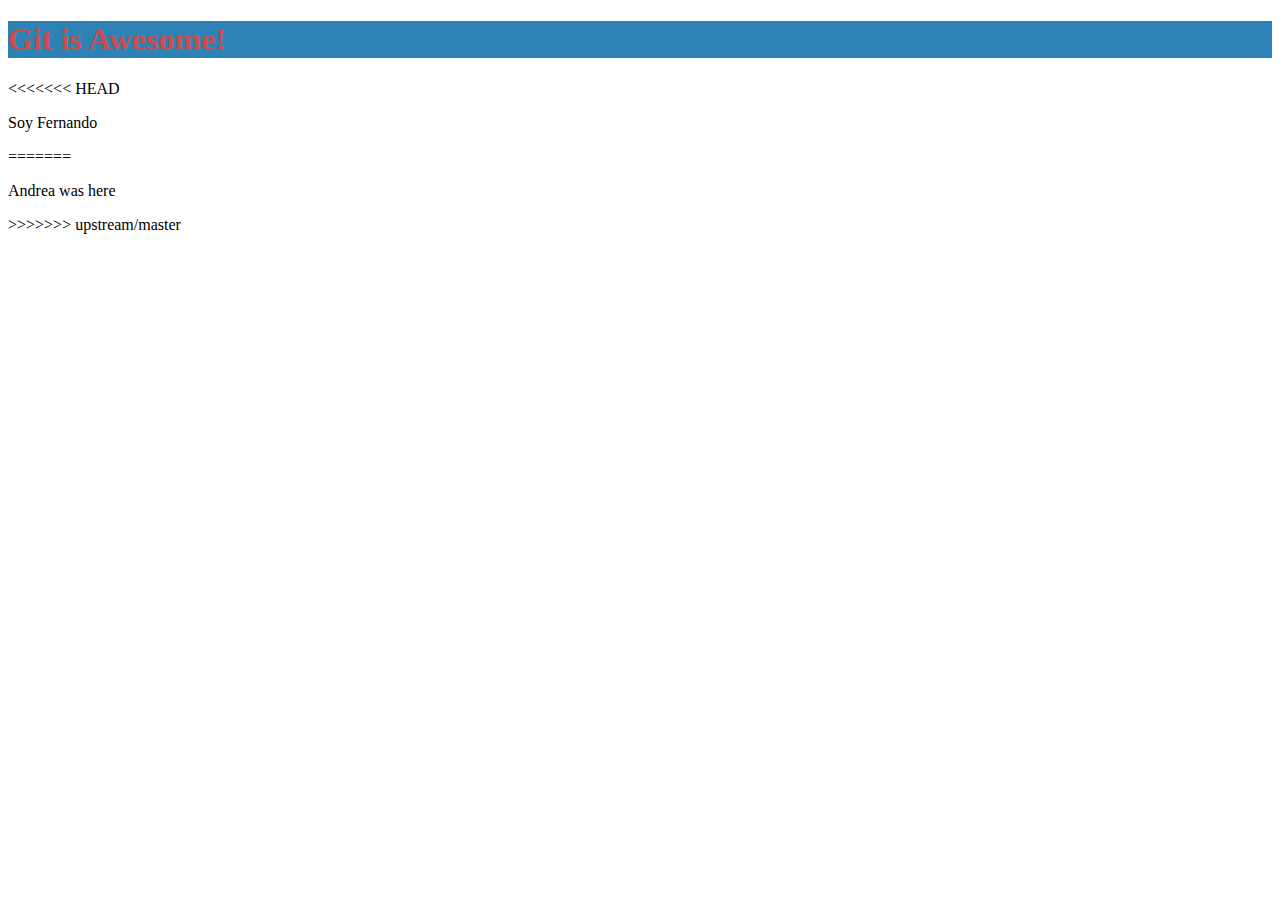
<file: index.html>
<!DOCTYPE html>
<html lang="en">
<head>
  <meta charset="UTF-8">
  <link rel="stylesheet"  href="css/styles.css">
  <title>Document</title>
</head>
<body>
  <h1>Git is Awesome!</h1>
<<<<<<< HEAD
	<p> Soy Fernando </p>
=======
  <p>Andrea was here</p>
>>>>>>> upstream/master
</body>
</html>
</file>
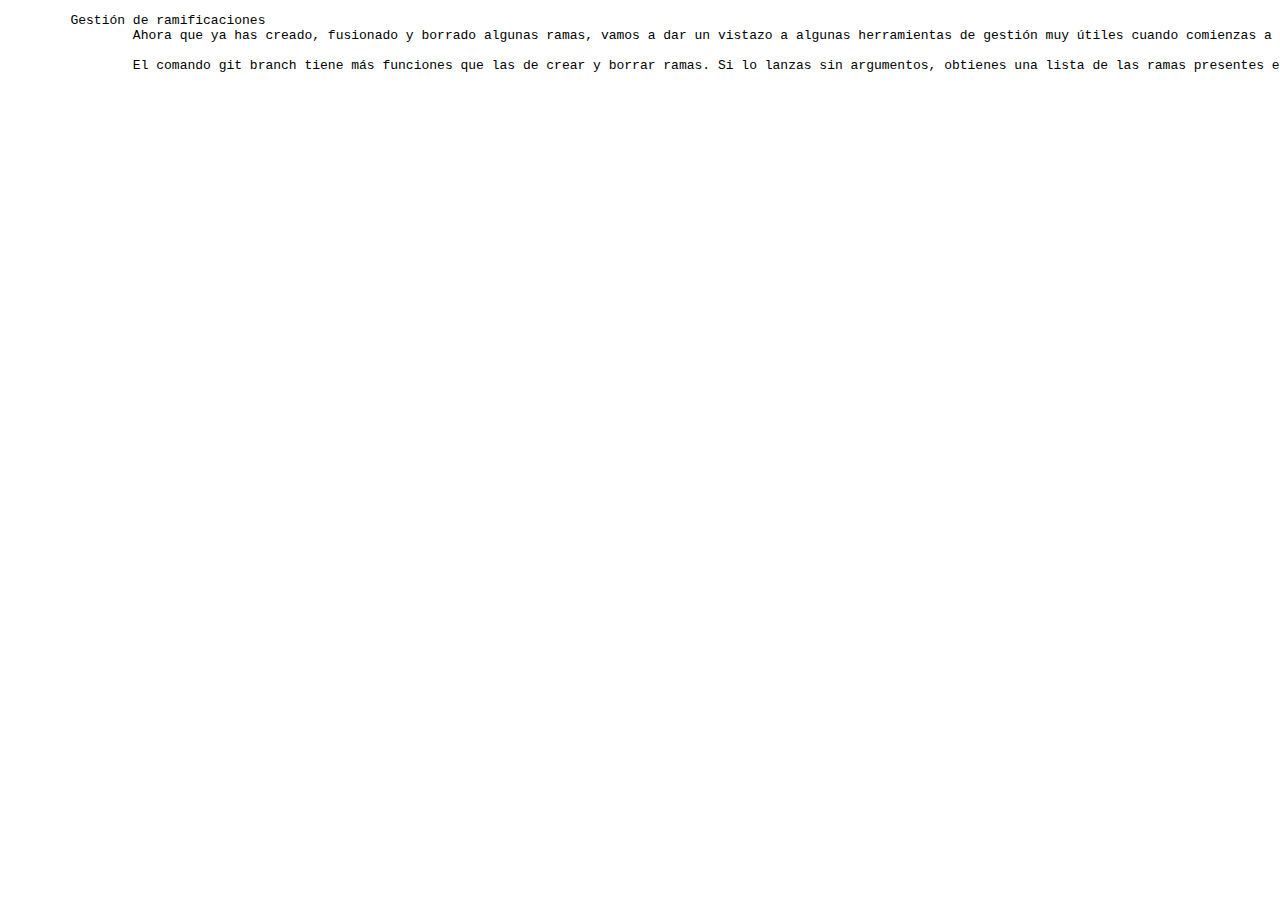
<file: Andrea.html>
<!DOCTYPE html>
<html lang="en">
<head>
  
</head>
<body>
  	<pre>
  	Gestión de ramificaciones
		Ahora que ya has creado, fusionado y borrado algunas ramas, vamos a dar un vistazo a algunas herramientas de gestión muy útiles cuando comienzas a utilizar ramas profusamente.

		El comando git branch tiene más funciones que las de crear y borrar ramas. Si lo lanzas sin argumentos, obtienes una lista de las ramas presentes en tu proyecto:
	</pre>

</body>
</html>
</file>
<file: css/styles.css>
h1{
	background-color: #2C82B4;
	color: #CC4C4C;
}
</file>
